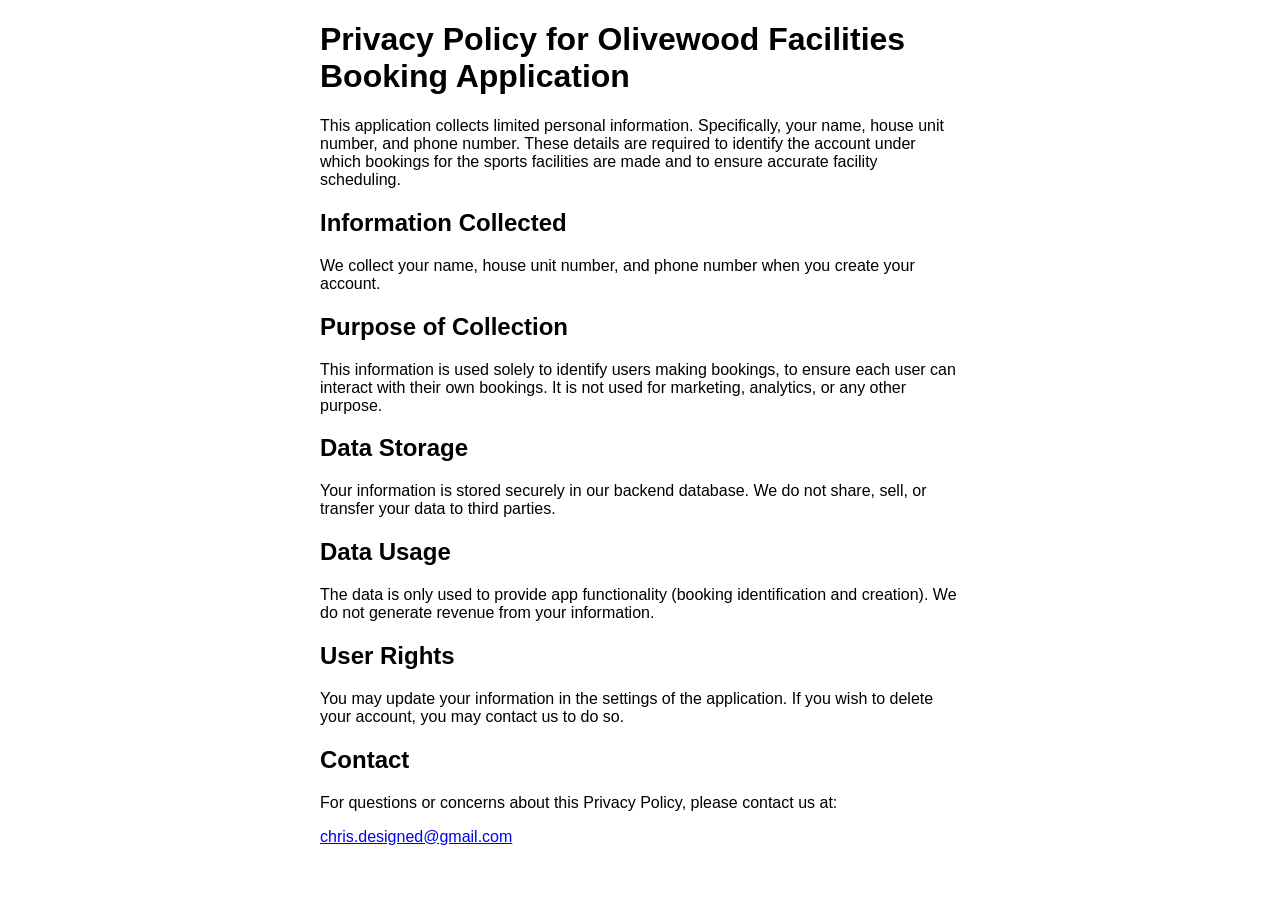
<file: legal/privacy-policy.html>
<!DOCTYPE html>
<html lang="en">
<head>
    <meta charset="UTF-8">
    <meta name="viewport" content="width=device-width, initial-scale=1.0">
    <link rel="stylesheet" href="../styles/legal.css">
    <title>Olivewood Booking App Privacy Policy</title>
</head>
<body>
    <h1>Privacy Policy for Olivewood Facilities Booking Application</h1>

    <p>This application collects limited personal information. Specifically, your name, house unit number, and phone number. These details are required to identify the account under which bookings for the sports facilities are made and to ensure accurate facility scheduling.</p>

    <h2>Information Collected</h2>  
    <p>We collect your name, house unit number, and phone number when you create your account.</p>

    <h2>Purpose of Collection</h2>  
    <p>This information is used solely to identify users making bookings, to ensure each user can interact with their own bookings. It is not used for marketing, analytics, or any other purpose.</p>

    <h2>Data Storage</h2>
    <p>Your information is stored securely in our backend database. We do not share, sell, or transfer your data to third parties.</p>

    <h2>Data Usage</h2>  
    <p>The data is only used to provide app functionality (booking identification and creation). We do not generate revenue from your information.</p>

    <h2>User Rights</h2> 
    <p>You may update your information in the settings of the application. If you wish to delete your account, you may contact us to do so.</p>

    <h2>Contact</h2> 
    <p>For questions or concerns about this Privacy Policy, please contact us at:</p>
    <a href="mailto:chris.designed@gmail.com">chris.designed@gmail.com</a>   
</body>
</html>
</file>
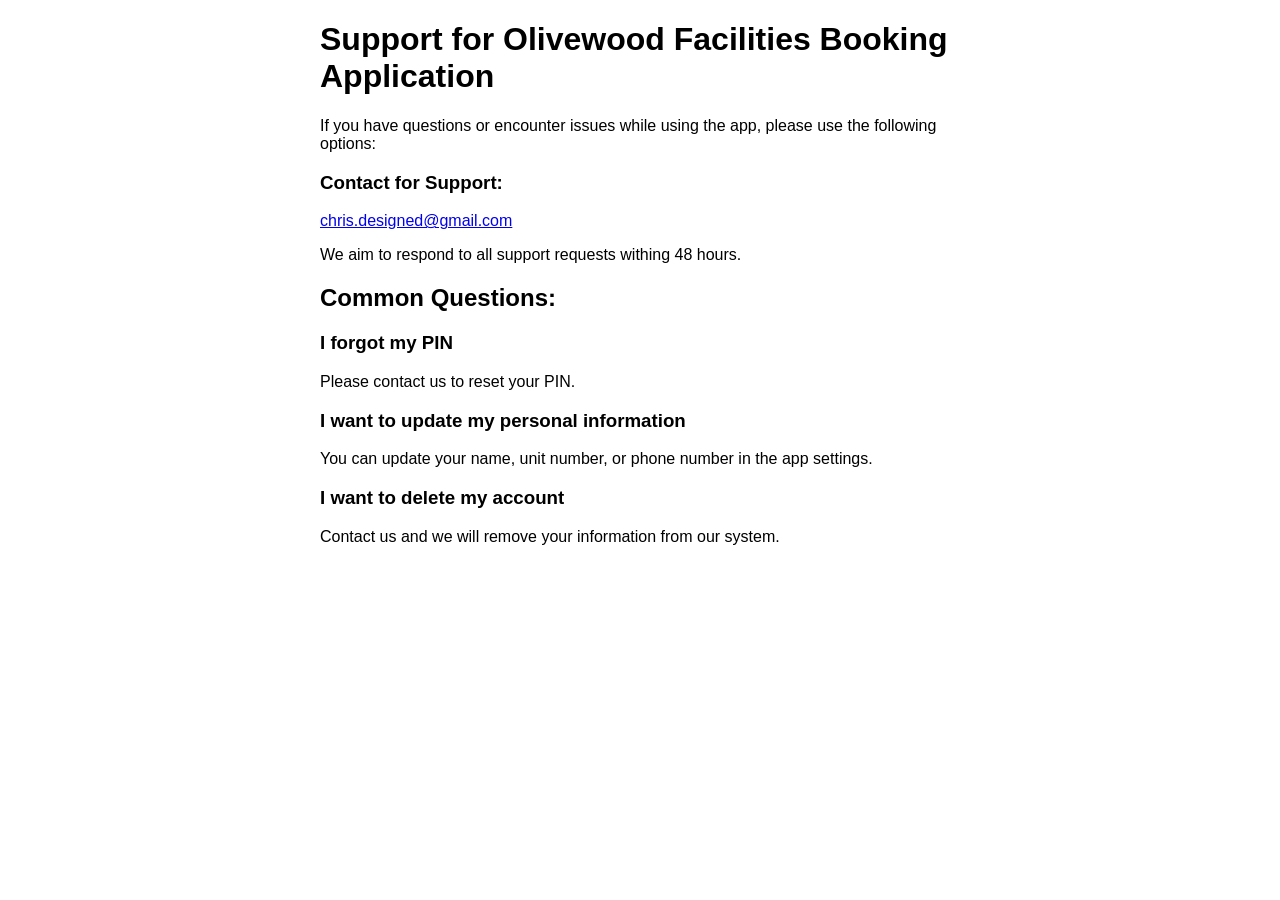
<file: legal/support.html>
<!DOCTYPE html>
<html lang="en">
<head>
    <meta charset="UTF-8">
    <meta name="viewport" content="width=device-width, initial-scale=1.0">
    <link rel="stylesheet" href="../styles/legal.css">
    <title>Olivewood Booking App Privacy Policy</title>
</head>
<body>
    <h1>Support for Olivewood Facilities Booking Application</h1>

    <p>If you have questions or encounter issues while using the app, please use the following options:</p>

    <h3>Contact for Support:</h3>
    <a href="mailto:chris.designed@gmail.com">chris.designed@gmail.com</a>  
     <p>We aim to respond to all support requests withing 48 hours.</p>

    <h2>Common Questions:</h2>

    <h3>I forgot my PIN</h3>  
    <p>Please contact us to reset your PIN.</p>

    <h3>I want to update my personal information</h3>  
    <p>You can update your name, unit number, or phone number in the app settings.</p>

    <h3>I want to delete my account</h3>
    <p>Contact us and we will remove your information from our system.</p>

</body>
</html>
</file>
<file: styles/legal.css>
body {
    width: 50%;
    margin-right: auto;
    margin-left: auto;
    font-family: Arial, Helvetica, sans-serif;
}
</file>
